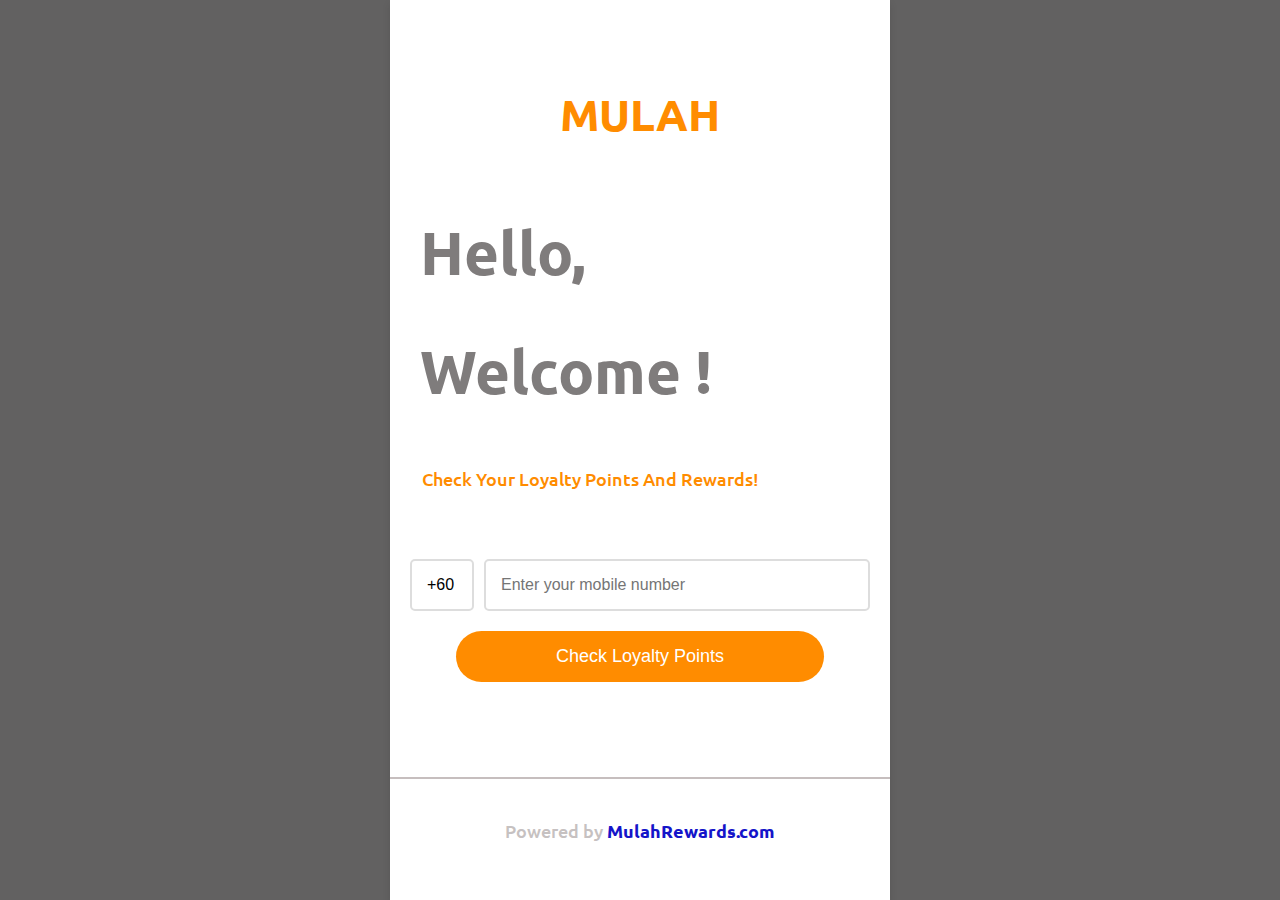
<file: index.html>
<!DOCTYPE html>
<html lang="en">
    <head>
        <meta charset="UTF-8" />
        <meta name="viewport" content="width=device-width, initial-scale=1.0" />
        <title>Mulah - Check Loyalty Points</title>
        <link rel="stylesheet" href="style.css" />
    </head>
    <body>
        <div class="container">
            <div class="mulah">
                <h1>MULAH</h1>
            </div>

            <div class="welcome">
                <h1>Hello,</h1>
                <h1>Welcome !</h1>
            </div>

            <p class="check">Check Your Loyalty Points And Rewards!</p>

            <form id="loyaltyForm">
                <div class="loyaltyForm">
                    <input type="text" class="countryCode" id="countryCode" value="+60" placeholder="+60" />
                    <input
                        type="text"
                        id="phoneNumber"
                        class="phoneNumber"
                        placeholder="Enter your mobile number"
                        pattern="^\1[0-9]{8,9}$"
                        required
                    />
                </div>

                <button type="submit">Check Loyalty Points</button>
            </form>
            <div class="bottom-p">
                <span class="p1">Powered by</span>
                <span class="p2">MulahRewards.com</span>
            </div>
        </div>
        <script src="script.js"></script>
    </body>
</html>
</file>
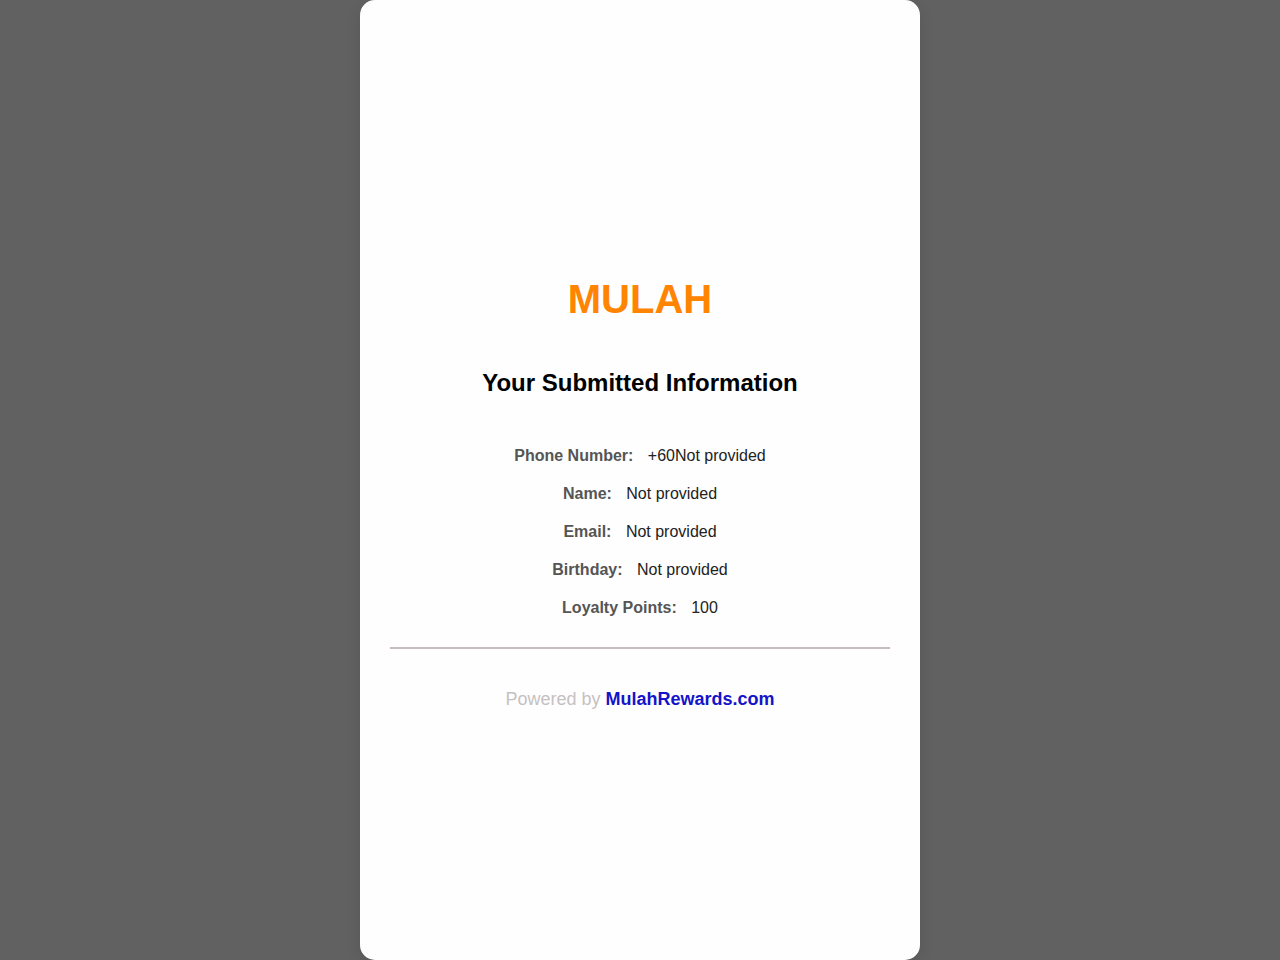
<file: page3.html>
<!DOCTYPE html>
<html lang="en">
<head>
  <meta charset="UTF-8" />
  <meta name="viewport" content="width=device-width, initial-scale=1.0" />
  <title>Mulah - Summary</title>
  <link rel="stylesheet" href="style.css" />
  <style>
    .container {
      max-width: 500px;
      margin: 0 auto;
      padding: 30px;
      background-color: #fefefe;
      border-radius: 15px;
      box-shadow: 0 5px 15px rgba(0, 0, 0, 0.1);
      font-family: Arial, sans-serif;
    }

    h1{
        font-size: 2.5em;
        color: #ff8401;
    }
    h1, h2 {
      text-align: center;
    }
    .details {
      margin-top: 30px;
    }
    .detail {
      margin-bottom: 20px;
    }
    .label {
      font-weight: bold;
      color: #555;
    }
    .value {
      margin-left: 10px;
      color: #222;
    }
    .bottom-p {
      text-align: center;
      margin-top: 30px;
    }
  </style>
</head>
<body>
  <div class="container">
    <h1>MULAH</h1>
    <h2>Your Submitted Information</h2>

    <div class="details">
      <div class="detail">
        <span class="label">Phone Number:</span>
        <span class="value" id="displayPhone"></span>
      </div>
      <div class="detail">
        <span class="label">Name:</span>
        <span class="value" id="displayName"></span>
      </div>
      <div class="detail">
        <span class="label">Email:</span>
        <span class="value" id="displayEmail"></span>
      </div>
      <div class="detail">
        <span class="label">Birthday:</span>
        <span class="value" id="displayBirthday"></span>
      </div>
      <div class ="Points">
        <span class="label">Loyalty Points:</span>
        <span class="value" id="displayPoints">100</span>
      </div>
    </div>

    <div class="bottom-p">
      <span class="p1">Powered by</span>
      <span class="p2">MulahRewards.com</span>
    </div>
  </div>

  <script>
    const phone = sessionStorage.getItem("phoneNumber") || "Not provided";
    const name = sessionStorage.getItem("name") || "Not provided";
    const email = sessionStorage.getItem("email") || "Not provided";
    const birthday = sessionStorage.getItem("birthday") || "Not provided";

    document.getElementById("displayPhone").textContent = "+60" + phone;
    document.getElementById("displayName").textContent = name;
    document.getElementById("displayEmail").textContent = email;
    document.getElementById("displayBirthday").textContent = birthday;
  </script>
</body>
</html>
</file>
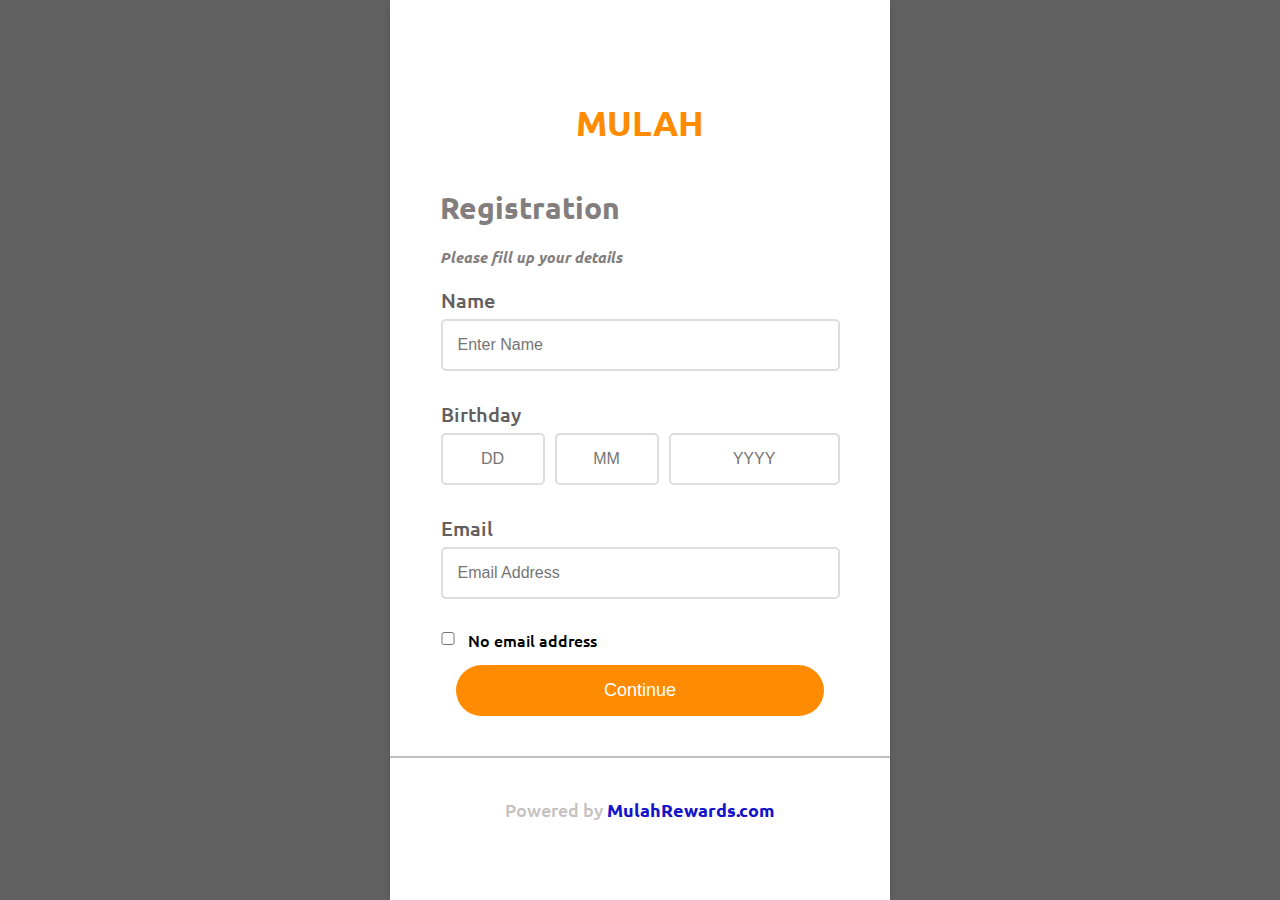
<file: register.html>
<!DOCTYPE html>
<html lang="en">
<head>
  <meta charset="UTF-8" />
  <meta name="viewport" content="width=device-width, initial-scale=1.0" />
  <link rel="stylesheet" href="styleRegister.css" />
  <title>Register</title>
</head>
<body>
  <div class="container">
    <h1 class="mulah">MULAH</h1>
    
    <div class="welcome">
      <h1 class="register">Registration</h1>
      <h4 class="instruction">Please fill up your details</h4>
    </div>

    <form id="registrationForm">
      <div class="registrationForm">
        <div class="label-input">
          <label for="name">Name</label>
          <input type="text" id="name" placeholder="Enter Name" required />
        </div>

        <div class="label-input">
          <label for="birthday">Birthday</label>
          <div class="birthday">
            <input class="day" type="text" id="day" placeholder="DD" required />
            <input class="month" type="text" id="month" placeholder="MM" required />
            <input class="year" type="text" id="year" placeholder="YYYY" required />
          </div>
        </div>

        <div class="label-input">
          <label for="email">Email</label>
          <input type="text" id="email" placeholder="Email Address" required />
        </div>

        <div class="checkbox">
          <input type="checkbox" id="noEmail" />
          <p>No email address</p>
        </div>

        <button type="submit">Continue</button>
      </div>
    </form>

    <div class="bottom-p">
      <span class="p1">Powered by</span>
      <span class="p2">MulahRewards.com</span>
    </div>
  </div>

  <script>
    document.getElementById("registrationForm").onsubmit = function (e) {
      e.preventDefault();

      const name = document.getElementById("name").value;
      const day = document.getElementById("day").value;
      const month = document.getElementById("month").value;
      const year = document.getElementById("year").value;
      const emailInput = document.getElementById("email");
      const noEmail = document.getElementById("noEmail").checked;

      const birthday = `${day}/${month}/${year}`;
      const email = noEmail ? "No email provided" : emailInput.value;

      sessionStorage.setItem("name", name);
      sessionStorage.setItem("birthday", birthday);
      sessionStorage.setItem("email", email);

      window.location.href = "page3.html";
    };
  </script>
</body>
</html>
</file>
<file: style.css>
@import url("https://fonts.googleapis.com/css2?family=Assistant:wght@200..800&family=Ubuntu:ital,wght@0,300;0,400;0,500;0,700;1,300;1,400;1,500;1,700&display=swap");

body,
html {
    height: 100%;
    margin: 0;
    padding: 0;
    font-family: "Ubuntu", sans-serif;
    font-weight: 500;
    background: rgb(98, 97, 97); 
}

.container {
    max-width: 500px;
    min-height: 100vh;
    margin: auto;
    padding-top: 0;
    background: #fff;
    text-align: center;
    box-shadow: 0 4px 8px rgba(0, 0, 0, 0.1);
    overflow: hidden;
    display: flex;
    flex-direction: column;
    justify-content: center;
}

.mulah {
    font-size: 22px;
    font-weight: bold;
    color: #ff8c00;
}

.welcome {
    text-align: left;
    font-size: 30px;
    color: rgb(127, 124, 124);
    margin-left: 30px;
}

p {
    font-size: 18px;
    color: #ff8c00;
    padding-bottom: 50px;
    margin-right: 100px;
}

form {
    padding: 0px 20px 20px;
}

.loyaltyForm {
    display: flex;
    align-items: center;
}

.countryCode {
    max-width: 30px;
}

.phoneNumber {
    flex: 1;
    margin-left: 10px;
}

input[type="text"] {
    width: 80%;
    padding: 15px;
    margin-bottom: 20px;
    border: 2px solid #ddd;
    border-radius: 5px;
    font-size: 16px;
}


button {
    width: 80%;
    padding: 15px;
    font-size: 18px;
    color: white;
    background-color: #ff8c00; 
    border: none;
    border-radius: 40px;
    cursor: pointer;
    transition: background-color 0.3s ease;
}

button:hover {
    background-color: #e67e00; 
}


footer {
    position: absolute;
    width: 100%;
    bottom: 10px;
    font-size: 12px;
    color: #777;
}


@media (max-width: 640px) {
    .container {
        width: 100%;
        height: 100%;
        border-radius: 0;
        box-shadow: none;
    }
}

.bottom-p {
    display: inline;
    border-top: rgb(198, 190, 190) solid 2px;
    padding-top: 40px;
    margin-top: 75px;
    font-size: 18px;
}

.p1 {
    color: #c6c1c1;
}

.p2 {
    color: rgb(20, 20, 201);
    font-weight: bold;
}
</file>
<file: styleRegister.css>
@import url("https://fonts.googleapis.com/css2?family=Assistant:wght@200..800&family=Ubuntu:ital,wght@0,300;0,400;0,500;0,700;1,300;1,400;1,500;1,700&display=swap");
body,
html {
    height: 100%;
    margin: 0;
    padding: 0;
    font-family: "Ubuntu", sans-serif;
    font-weight: 500;
    background: rgb(98, 97, 97); 
}

.container {
    max-width: 500px;
    min-height: 100vh;
    margin: auto;
    padding-top: 0;
    background: #fff;
    text-align: center;
    box-shadow: 0 4px 8px rgba(0, 0, 0, 0.1);
    overflow: hidden;
    display: flex;
    flex-direction: column;
    justify-content: center;
}

.mulah {
    font-size: 35px;
    font-weight: bold;
    color: #ff8c00;
}

.welcome {
    text-align: left;
    font-size: 30px;
    margin-left: 50px;
    color: #827e7e;
}

.register {
    font-size: 30px;
}

.instruction {
    font-size: 15px;
    font-style: italic;
}

form {
    padding: 0px 20px 20px;
}

.registrationForm {
    display: flex;
    flex-direction: column;
    align-items: center;
}

.label-input {
    display: flex;
    flex-direction: column;
    align-items: flex-start;
    margin-bottom: 10px;
}

label {
    color: #645f5f;
    text-align: left;
    font-size: 20px;
    margin-bottom: 5px;
}

input {
    width: 365px;
    padding: 15px;
    margin-bottom: 20px;
    border: 2px solid #ddd;
    border-radius: 5px;
    font-size: 16px;
}

.birthday {
    display: flex;
    flex-direction: row;
    justify-content: center;
    align-items: center;
}

.birthday .day {
    text-align: center;
    max-width: 70px;
}

.birthday .month {
    text-align: center;
    max-width: 70px;
    margin-left: 10px;
}

.birthday .year {
    text-align: center;
    max-width: 137px;
    margin-left: 10px;
}

.checkbox {
    display: flex;
    display: row;
    align-items: left;
    justify-content: flex-start;
    margin-right: 250px;
}

.checkbox input {
    margin-right: 10px;
    max-width: 20px;
}

.checkbox p {
    margin: 0;
    flex: 1;
}

button {
    width: 80%;
    padding: 15px;
    font-size: 18px;
    color: white;
    background-color: #ff8c00; 
    border: none;
    border-radius: 40px;
    cursor: pointer;
    transition: background-color 0.3s ease;
    margin-bottom: 20px;
}

button:hover {
    background-color: #e67e00; 
}

.bottom-p {
    display: inline;
    border-top: rgb(198, 190, 190) solid 2px;
    padding-top: 40px;
    margin-top: 0px;
    font-size: 18px;
}

.p1 {
    color: #c6c1c1;
}

.p2 {
    color: rgb(20, 20, 201);
    font-weight: bold;
}
</file>
